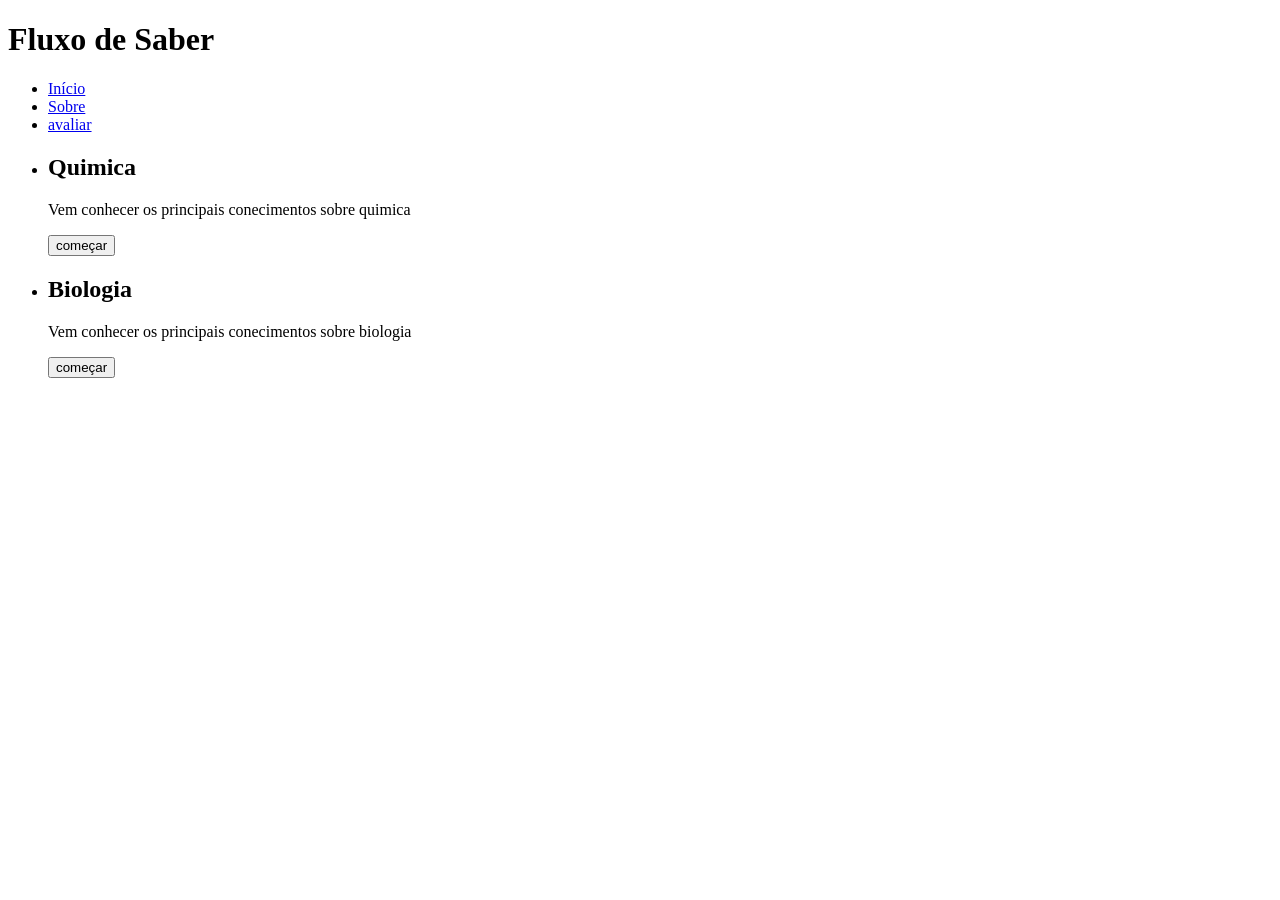
<file: index.html>
<!DOCTYPE html>
<html lang="pt-BR">
<head>
  <meta charset="UTF-8">
  <meta name="viewport" content="width=device-width, initial-scale=1.0">
  <title>Educação</title>
 
</head>
<body>
  <header>
    <h1>Fluxo de Saber</h1>
    <nav>
      <ul>
      <li><a href="index.html">Início</a></li>
      <li><a href="#sobre">Sobre</a></li>
      <li><a href="#avaliar">avaliar</a></li>
      </ul>
    </nav>
  </header>
  <ul class="caixa">
    <li class="aprender">
      <h2>Quimica</h2>
      <p>Vem conhecer os principais conecimentos sobre quimica</p>
      <a href="hf.html">
      <button>começar</button>
      </a>
    </li>
    <li class="aprender">
      <h2>Biologia</h2>
      <p>Vem conhecer os principais conecimentos sobre biologia</p>
      <button>começar</button>
    </li>
  </ul>
</body>
</html>
</file>
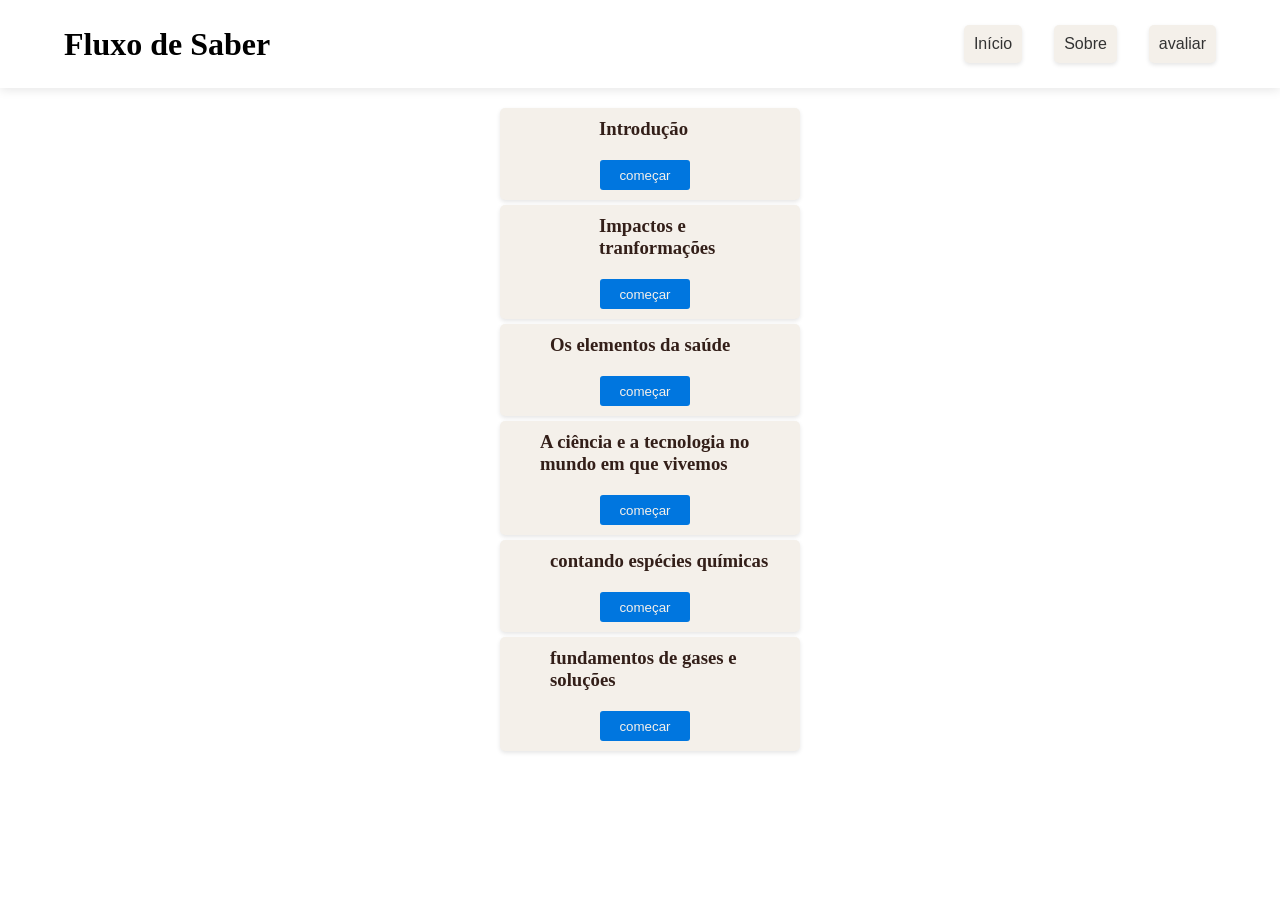
<file: hf.html>
<!DOCTYPE html>
<html lang="pt-BR">
<head>
  <meta charset="UTF-8">
  <meta name="viewport" content="width=device-width, initial-scale=1.0">
  <title>Educação</title>
  <link rel="stylesheet" href="go.css">
</head>
<body>
  <header>
    <h1>Fluxo de Saber</h1>
    <nav>
      <ul>
      <li><a href="index.html">Início</a></li>
      <li><a href="#sobre">Sobre</a></li>
      <li><a href="#avaliar">avaliar</a></li>
      </ul>
    </nav>
  </header>
  <ul class="caixa">
    <li>
        <h3>Introdução</h3>
        <a href="q.html">
        <button>começar</button>
        </a>
    </li>
    <li>
        <h3  class="rtreer">Impactos e tranformações</h3>
        <a href="">
        <button>começar</button>
        </a>
    </li>
    <li>
        <h3 class="rtwo">Os elementos da saúde</h3>
        <a href="">
        <button>começar</button>
        </a>
    </li>
    <li>
        <h3 class="rfor">A ciência e a tecnologia no mundo em que vivemos</h3>
        <a href="">
        <button>começar</button>
        </a>
    </li>
    <li>
        <h3 class="rfive">contando espécies químicas</h3>
        <a href="">
        <button>começar</button>
        </a>
    </li>
    <li>
        <h3  class="rsix">fundamentos de gases e soluções</h3>
        <a href="">
        <button>comecar</button>
        </a>
    </li>
  </ul>
</body>
</html>
</file>
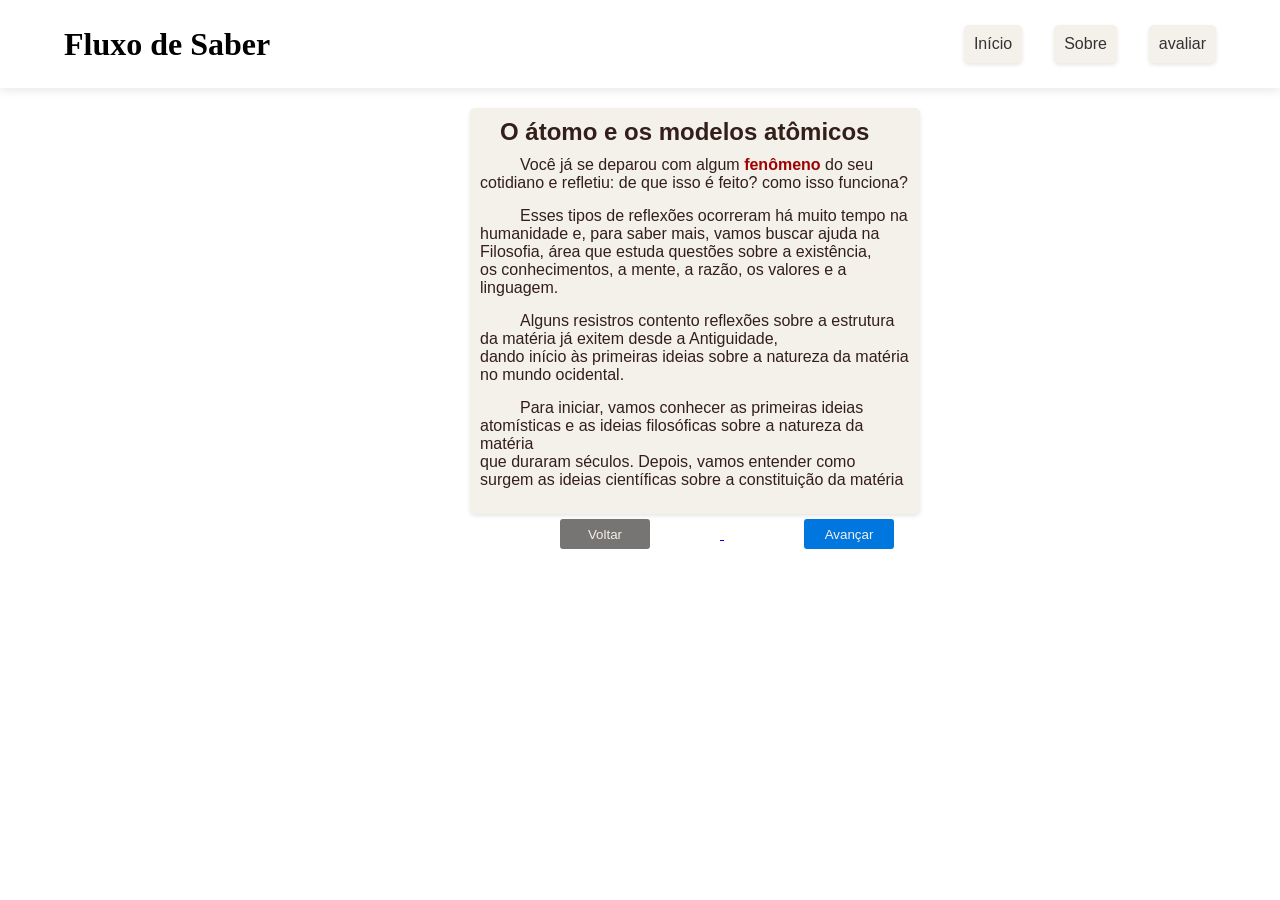
<file: q.html>
<!DOCTYPE html>
<html lang="pt-BR">
<head>
  <meta charset="UTF-8">
  <meta name="viewport" content="width=device-width, initial-scale=1.0">
  <title>Educação</title>
  <link rel="stylesheet" href="g.css">
</head>
<body>
  <header>
    <h1>Fluxo de Saber</h1>
    <nav>
      <ul>
      <li><a href="MUV-2027/index.html">Início</a></li>
      <li><a href="#sobre">Sobre</a></li>
      <li><a href="#avaliar">avaliar</a></li>
      </ul>
    </nav>
  </header>
  <ul class="caixa">
    <li>
        <h2>O átomo e os modelos atômicos</h2>
        <p>   Você já se deparou com algum <strong>fenômeno</strong> do seu cotidiano e refletiu: de que
        isso é feito? como isso funciona?</p>
        <p>   Esses tipos de reflexões ocorreram há muito tempo na humanidade e, para saber mais, vamos buscar
        ajuda na Filosofia, área que estuda questões sobre a existência, <br> os conhecimentos, a mente, a razão,
        os valores e a linguagem.</p>
        <p>   Alguns resistros contento reflexões sobre a estrutura da matéria já exitem desde a Antiguidade, <br>
        dando início às primeiras ideias sobre a natureza da matéria no mundo ocidental.</p>
        <p>   Para iniciar, vamos conhecer as primeiras ideias atomísticas e as ideias filosóficas sobre a natureza
        da matéria <br> que duraram séculos. Depois, vamos entender como surgem as ideias científicas sobre a constituição da matéria</p>
    </li>
        <a href="hf.html">
        <button class="voltar">Voltar</button>
        </a>
        <button class="avancar">Avançar</button>
  </ul>
</body>
</html>
</file>
<file: go.css>
* {
  margin: 0;
  padding: 0;
  box-sizing: border-box;
}

header {
  display: flex;
  justify-content: space-between;
  align-items: center;
  padding: 1.25rem 5%;
  background-color: #ffffff;
  box-shadow: 0 2px 10px rgba(0, 0, 0, 0.1);
}

header nav ul {
  display: flex;
  gap: 2rem;
  list-style: none;
}

header nav a {
  text-decoration: none;
  color: #333333;
  font-family: sans-serif;
  font-weight: 500;
  font-size: 1rem;
  transition: color 0.3s ease;
}

header nav a:hover {
  color: #0076df;
}

.caixa {
    list-style: none;
    padding: 0;
    margin-top: 20px;
    width: 300px;
    height: 150px;
    margin-left: 500px;
}
ul li {
    background-color: #F4F0EA;
    color: #331F19;
    padding: 10px;
    margin: 5px 0;
    border-radius: 5px;
    box-shadow: 0 2px 4px rgba(0, 0, 0, 0.1);
}

li {
    margin-bottom: 30px;
}

h2 {
  text-align: center;
  margin: 5px;
}

button {
  background-color: #0076df;
  color: #F4F0EA;
  border: 0cap;
  border-radius: 3px;
  height: 30px;
  width: 90px;
  margin-left: 90px;
  cursor: pointer;
}

h3 {
    margin-left: 89px;
    margin-bottom: 20px;
}

.rtree {
    margin-left: 20px;
}

.rtwo {
    margin-left: 40px;
}

.rfor {
    margin-left: 30px;
}

.rfive {
    margin-left: 40px;
}

.rsix {
    margin-left: 40px;
}
</file>
<file: g.css>
* {
  margin: 0;
  padding: 0;
  box-sizing: border-box;
}

header {
  display: flex;
  justify-content: space-between;
  align-items: center;
  padding: 1.25rem 5%;
  background-color: #ffffff;
  box-shadow: 0 2px 10px rgba(0, 0, 0, 0.1);
}

header nav ul {
  display: flex;
  gap: 2rem;
  list-style: none;
}

header nav a {
  text-decoration: none;
  color: #333333;
  font-family: sans-serif;
  font-weight: 500;
  font-size: 1rem;
  transition: color 0.3s ease;
}

header nav a:hover {
  color: #0076df;
}

.caixa {
    list-style: none;
    padding: 0;
    margin-top: 20px;
    margin-bottom: 20px;
    width: 450px;
    height: 70px;
    margin-left: 470px;
}
ul li {
    background-color: #F4F0EA;
    color: #331F19;
    padding: 10px;
    margin: 5px 0;
    border-radius: 5px;
    box-shadow: 0 2px 4px rgba(0, 0, 0, 0.1);
}

p {
     text-indent: 40px; 
     margin-bottom: 15px;
     font-family: Arial, Helvetica, sans-serif;
}

h2 {
    margin-bottom: 10px;
    font-family: Arial, "Helvetica Neue", Helvetica, sans-serif;
    margin-left: 20px;
}

button {
  color: #F4F0EA;
  border: 0cap;
  border-radius: 3px;
  height: 30px;
  width: 90px;
  margin-left: 90px;
  cursor: pointer;
  transition: filter 0.3s ease; 
}

.voltar {
    margin-right: 70px;
    background-color: #777474;
    color: #F4F0EA;
}

.avancar {
    margin-left: 80px;
    background-color: #0076df;
    color: #F4F0EA;
}

strong {
    color: rgb(158, 2, 2);
}
</file>
